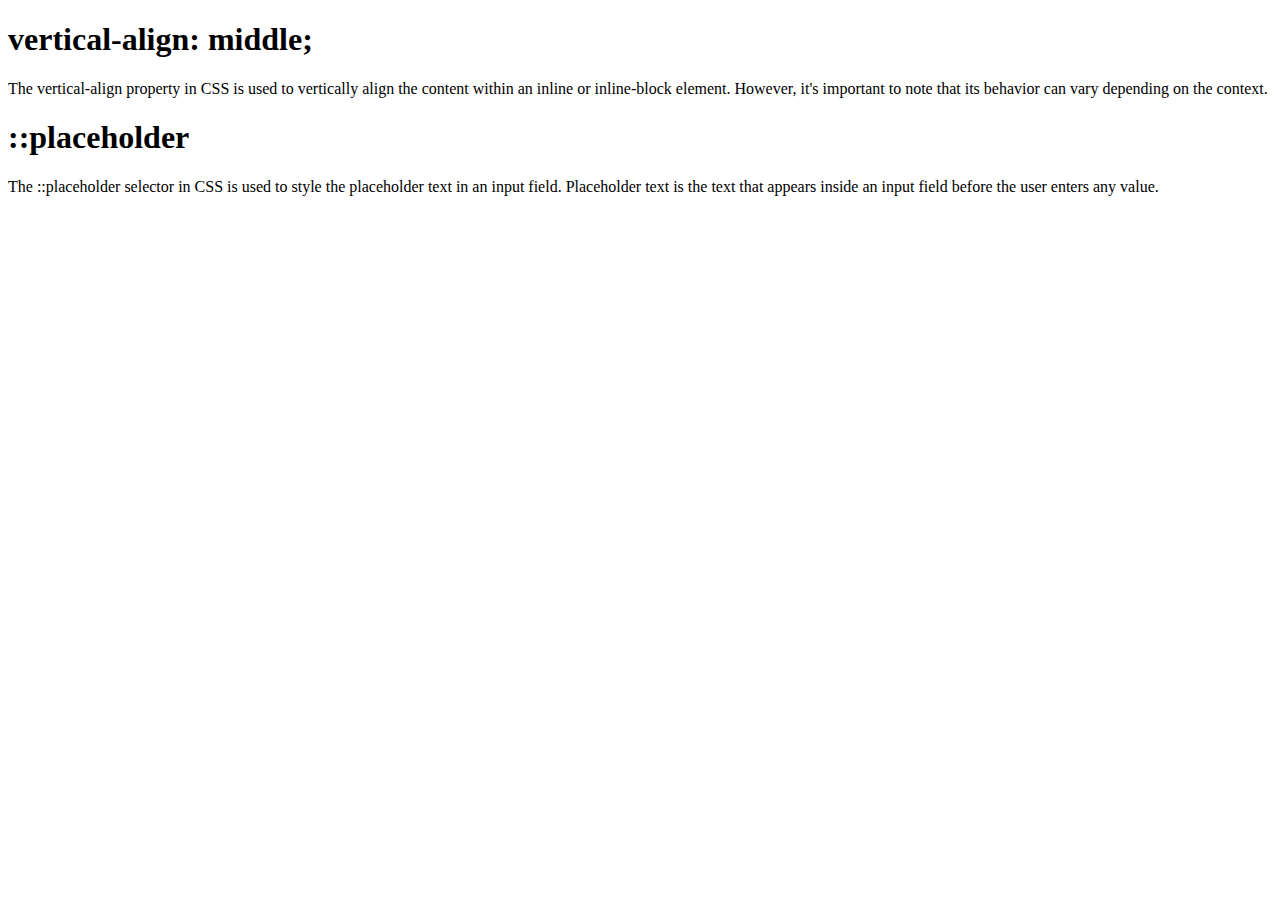
<file: html/cssrule.html>
<!DOCTYPE html>
<html lang="en">
<head>
    <meta charset="UTF-8">
    <meta name="viewport" content="width=device-width, initial-scale=1.0">
    <title>Document</title>
</head>
<body>
    <h1>vertical-align: middle;</h1>
    <p>The vertical-align property in CSS is used to vertically align the content within an inline or inline-block element. However, it's important to note that its behavior can vary depending on the context.</p>
    <h1>::placeholder</h1>
    <p>The ::placeholder selector in CSS is used to style the placeholder text in an input field. Placeholder text is the text that appears inside an input field before the user enters any value.</p>
</body>
</html>
</file>
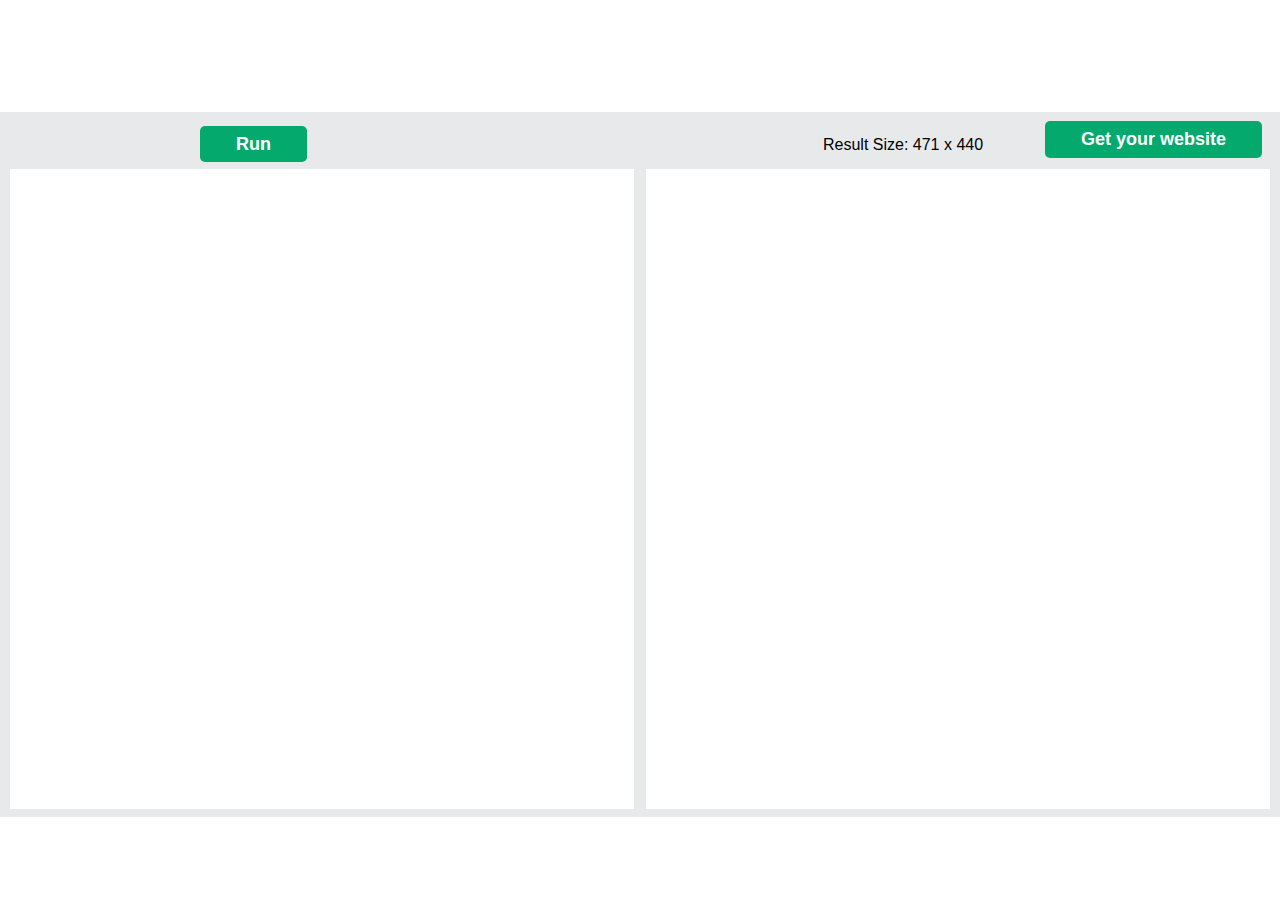
<file: html/tryhtml.html>
<!DOCTYPE html>
<html lang="en">
<head>
    <meta charset="UTF-8">
    <meta name="viewport" content="width=device-width, initial-scale=1.0">
    <title>W3Schools Tryit Editor</title>
    <link rel="stylesheet" href="../css/tryhtml.css">
    <link rel="icon" href="https://www.w3schools.com/favicon.ico">
    <!-- Font Awesome -->
    <link rel="stylesheet" href="https://cdnjs.cloudflare.com/ajax/libs/font-awesome/6.4.2/css/all.min.css" integrity="sha512-z3gLpd7yknf1YoNbCzqRKc4qyor8gaKU1qmn+CShxbuBusANI9QpRohGBreCFkKxLhei6S9CQXFEbbKuqLg0DA==" crossorigin="anonymous" referrerpolicy="no-referrer" />
    <!-- Font Family ???-->
    <link rel="preconnect" href="https://fonts.googleapis.com"><link rel="preconnect" href="https://fonts.gstatic.com" crossorigin><link href="https://fonts.googleapis.com/css2?family=Playpen+Sans:wght@600&display=swap" rel="stylesheet">
    <link rel="preconnect" href="https://fonts.googleapis.com"><link rel="preconnect" href="https://fonts.gstatic.com" crossorigin><link href="https://fonts.googleapis.com/css2?family=Freckle+Face&family=Playpen+Sans:wght@600&display=swap" rel="stylesheet">
    <!-- Font Source Sans Pro -->
    <link href="https://fonts.cdnfonts.com/css/source-sans-pro" rel="stylesheet">
</head>
<body>
    <div class="head_Tryit_Editor">
        <div class="menutry">
            <i class="fa-solid fa-house-chimney"></i>
            <i class="fa-solid fa-bars"></i>
            <i class="fa-solid fa-floppy-disk"></i>
            <i class="fa-solid fa-mobile" id="fa-mobile"></i>
            <i class="fa-solid fa-circle-half-stroke"></i>
            <a href="#" class="bg-green" id="Run_try">Run</a>
            <p>Result Size: 471 x 440</p>
            <a href="#" class="bg-green" id="website_try">Get your website</a>
        </div>
        <div class="boxtry">
            <div class="boxtry1"></div>
            <div class="boxspaces"></div>
            <div class="boxtry2"></div>
        </div>
    </div>
</body>
</html>
</file>
<file: css/tryhtml.css>
body{
    margin: 0;
    padding: 0;
}
.bg-green{
    background-color: #04aa6d;
    color: white;
}
.menutry {
    margin-bottom: 0.8em;
}
.head_Tryit_Editor {
    background-color: #E7E9EB;
    height: auto;
    width: auto;
    margin-top: 7em;
    padding-top: 1em;
    padding-bottom: 5px;
}
.head_Tryit_Editor i {
    padding-left: 15px;
    font-size: 25px;
    padding-right: 1em;
    color: #999999;
}
.head_Tryit_Editor a {
    text-decoration: none;
    padding: .45em 2em;
    color: white;
    font-size: 18px;
    border-radius: 5px;
    font-weight: 550;
    font-family: 'Source Sans Pro', sans-serif;
}
.head_Tryit_Editor p {
    font-family: 'Montserrat', 'Source Sans Pro', sans-serif;
    display: inline;
    font-size: 16px;
    font-weight: 100px;
    margin-left: 40%;
}

#website_try , #Run_try_grp {
    float: right;
    margin-right: 1em;
    margin-top: -0.4em;
}

.boxtry {
    display: flex;
    justify-content: center;
    margin: 0.2em;
 }
.boxtry1 {
    background-color: rgb(255, 255, 255);
    width: 49%;
    height: 40;
}
.boxspaces {
    background-color: transparent;
    width: 1%;
    height: 40em;
}
.boxtry2 {
    background-color: rgb(255, 255, 255);
    width: 49%;
    height: 40em;
    float: right;
}

/* media ***************************************************************/
@media screen and (max-width:320px){
    body {
        margin: 0;
        padding: 0;
    }
    .head_Tryit_Editor {
        background-color: #E7E9EB;
        height: 33.5em;
        width: auto;
        margin-top: 3em;
        padding-top: 1em;
    }
    .head_Tryit_Editor a {
        display: none;
    }
    .head_Tryit_Editor p {
        display: none;
    }
    .head_Tryit_Editor i {
        padding-left: 10px;
        font-size: 25px;
        padding-right: 1em;
        color: #999999;
    }
    #fa-mobile {
        display: none;
    }

    .boxtry {
        display: flex;
        flex-direction: column;
        justify-content: center;
        margin: 0.5em;
    }

    .boxtry1 {
        background-color: rgb(255, 255, 255);
        width: auto;
        height: 15em;
    }

    .boxspaces {
        background-color: transparent;
        width: auto;
        height: 0.5em;
    }

    .boxtry2 {
        background-color: rgb(255, 255, 255);
        width: auto;
        height: 15em;
        float: right;
    }
}
</file>
